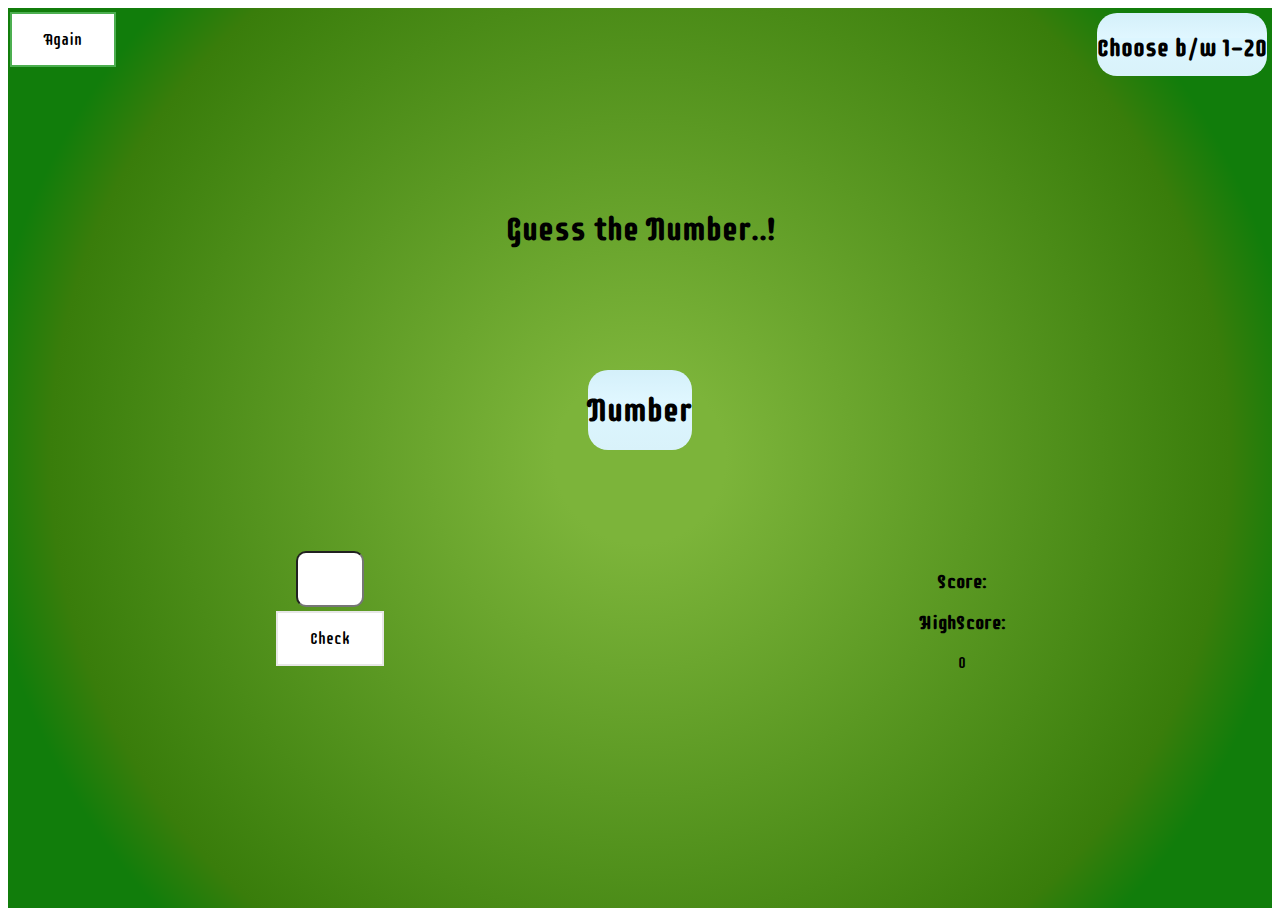
<file: index.guessnumber.html>
<!DOCTYPE html>
<html lang="en">

<head>
    <meta charset="UTF-8">
    <meta http-equiv="X-UA-Compatible" content="IE=edge">
    <meta name="viewport" content="width=device-width, initial-scale=1.0">
    <title>Javascript Project</title>
    <link rel="stylesheet" href="style.guessnumber.css">
    <link rel="preconnect" href="https://fonts.googleapis.com">
    <link rel="preconnect" href="https://fonts.gstatic.com" crossorigin>
    <link rel="preconnect" href="https://fonts.googleapis.com">
    <link rel="preconnect" href="https://fonts.gstatic.com" crossorigin>
    <link
        href="https://fonts.googleapis.com/css2?family=Comforter&family=Dongle:wght@300;400&family=Playfair+Display:wght@500&family=Roboto:ital,wght@1,300&family=Supermercado+One&display=swap"
        rel="stylesheet">
</head>

<body onload="highScoreCheck()">
    <div class="container">
        <div class="sections header">
            <div><button class="button button1" id="play-again">Again </button></div>
            <span class="number-range">
                <h2>Choose b/w 1-20</h2>
            </span>
        </div>
        <div class="sections game-name">
            <div>
                <h1>Guess the Number..!</h1>
            </div>
        </div>
        <div class="sections menu">

            <h1 id="number-value">Number</h1>
        </div>
        <div class="container-1">
            <div class="sections content">
                <div>  <input type="number" name="guess-number" id="guessed-number-field" min="1" max="20"></div>
                <div><button class="button button4" id="check-btn">Check</button></div>
            </div>
            <div class="sections footer">
                <div class="answer-class" id="answer">
                  <span id="answer"></span>
                </div>
                <div class="lower-class">
                   <h3>Score:</h3> <span id="score"></span >
                </div>
                <div class="lower-class">
                    <h3>HighScore:</h3><span id="highscore"></span >
                </div>
            </div>
        </div>
    </div>


</body>
<script src="app.guessnumber.js"></script>
<!-- <script src="https://kit.fontawesome.com/19478f2daa.js" crossorigin="anonymous"></script> -->

</html>
</file>
<file: style.guessnumber.css>
*{
    font-family: 'Comforter', cursive;
    font-family: 'Dongle', sans-serif;
    font-family: 'Playfair Display', serif;
    font-family: 'Roboto', sans-serif;
    font-family: 'Supermercado One', cursive;
}

.container{
    display: grid;
    grid-template-columns: repeat(1,3fr);
    grid-template-rows: 2fr 2fr 2fr 2fr 2fr;
    grid-gap: 5px;
    background: rgb(124,180,58);
    height: 100vh;
    background: radial-gradient(circle, rgba(124,180,58,1) 11%, rgba(57,125,11,1) 76%, rgba(17,125,11,1) 85%, rgba(17,125,11,1) 94%);
}
.container-1{
    display: flex;
  
}
/* Button Css */
.button {
    background-color: #4CAF50; /* Green */
    border: none;
    color: white;
    padding: 16px 32px;
    text-align: center;
    text-decoration: none;
    display: inline-block;
    font-size: 16px;
    margin: 4px 2px;
    transition-duration: 0.4s;
    cursor: pointer;
  }
  
  .button1 {
    background-color: white; 
    color: black; 
    border: 2px solid #4CAF50;
  }
  
  .button1:hover {
    background-color: #4CAF50;
    color: white;
  }
  .button4 {
    background-color: white;
    color: black;
    border: 2px solid #e7e7e7;
  }

.button4:hover {background-color: #e7e7e7;}
/* Button Css End*/

.header{
    display: inline-flex;
   justify-content: space-between;
}
.number-range{
    background-color: white;
    margin: 5px;
    height: 40px;
    padding-bottom: 23px;
    background: linear-gradient(#d4f0fa, #e0f7ff 40%, #dcf6ff 3%, #d9f2fa);
    border-radius: 20px;
}
.game-name{
    text-align: center;
}
.menu{
    text-align: center;
    margin: 0 auto;
    height: 80px;
    background: cornsilk;
    border-radius: 20px;
    background: linear-gradient(#d4f0fa, #e0f7ff 40%, #dcf6ff 3%, #d9f2fa);
}
.content{
    flex-grow: 2;
    text-align: center;
}

.content input{
    width: 60px;
    height: 50px;
    font-size: 30px;
    border-radius: 10px;
}

.footer{
    text-align: center;
    flex-grow: 2;
}

.lower-class{
    margin-top: 10px;
}
</file>
